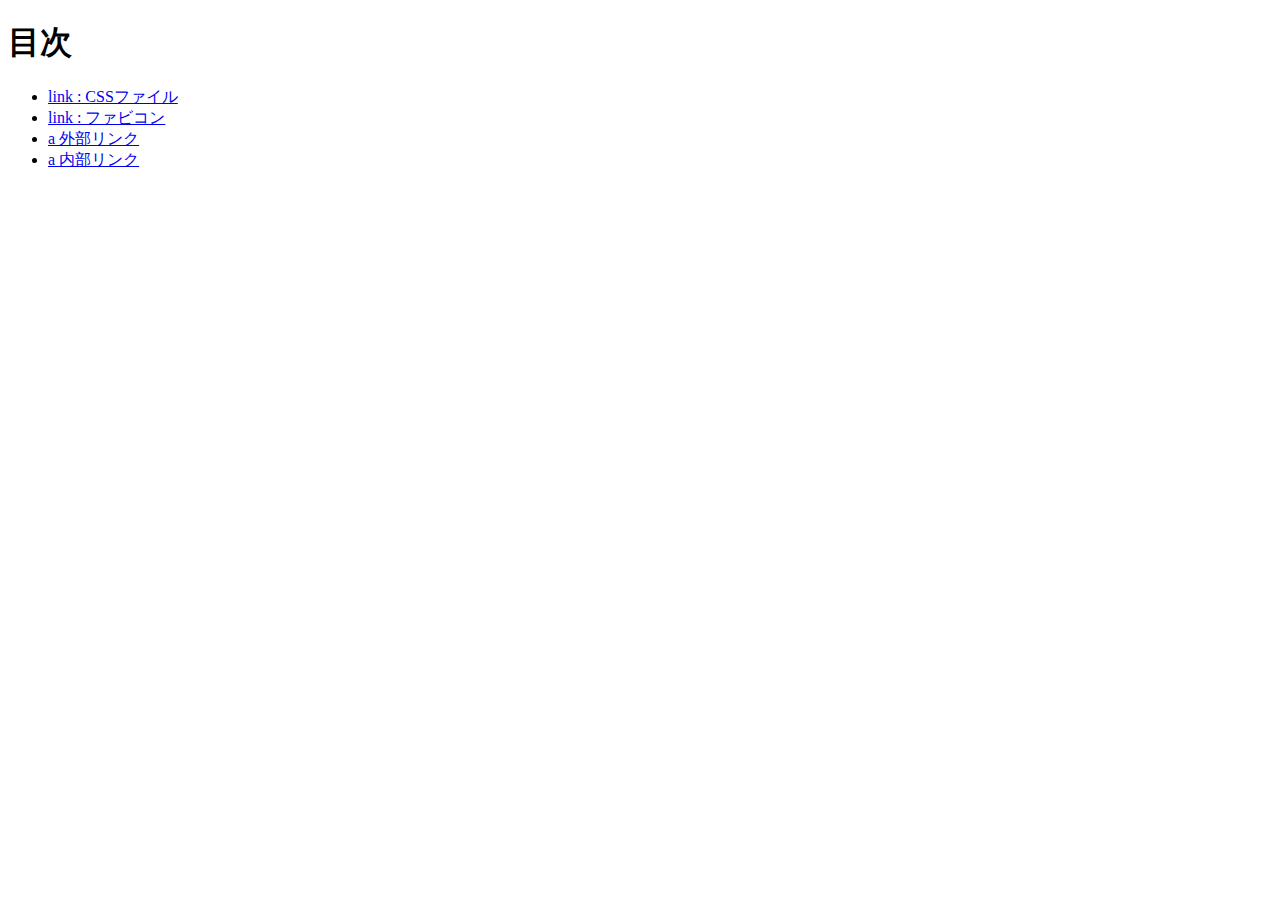
<file: index.html>
<!doctype html>
<html lang="ja">
<head>
  <meta charset="utf-8">
	<title>20250515-hc</title>
	<meta name="description" content="第四回目のHTML授業です。">
</head>
<body>
	<h1>目次</h1>
	<ul>
		<li><a href="link/css.html">link : CSSファイル</a></li>
		<li><a href="link/favicon.html">link : ファビコン</a></li>
		<li><a href="a/ex.html">a 外部リンク</a></li>
		<li><a href="a/in/index.html">a 内部リンク</a></li>
	</ul>
</body>
</html>
</file>
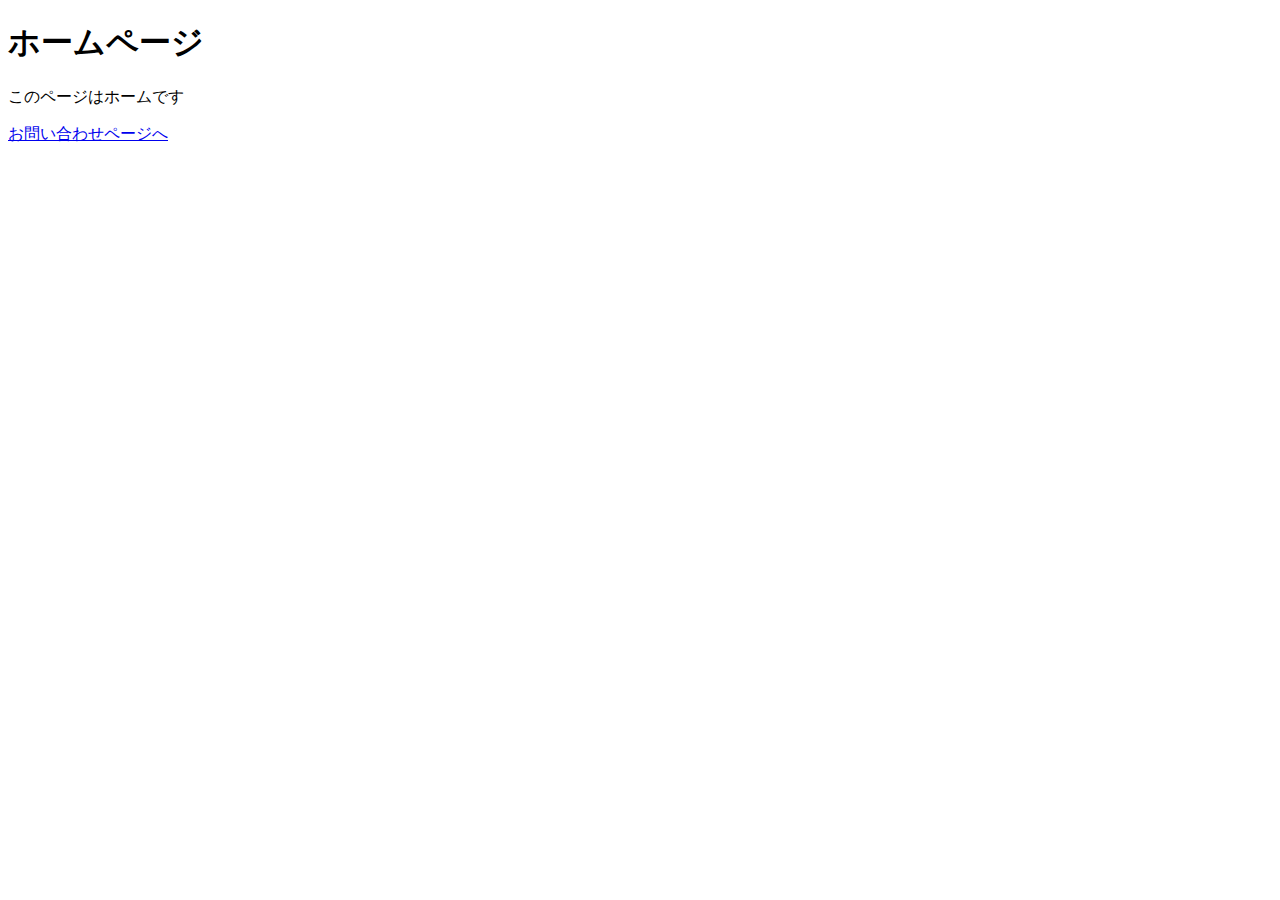
<file: a/in/index.html>
<!doctype html>
<html lang="ja">
<head>
  <meta charset="utf-8">
  <title>ホーム｜内部リンク練習</title>
</head>

<body>
  <h1>ホームページ</h1>
  <p>このページはホームです</p>
  <a href="contact.html">お問い合わせページへ</a>
</body>
</html>
</file>
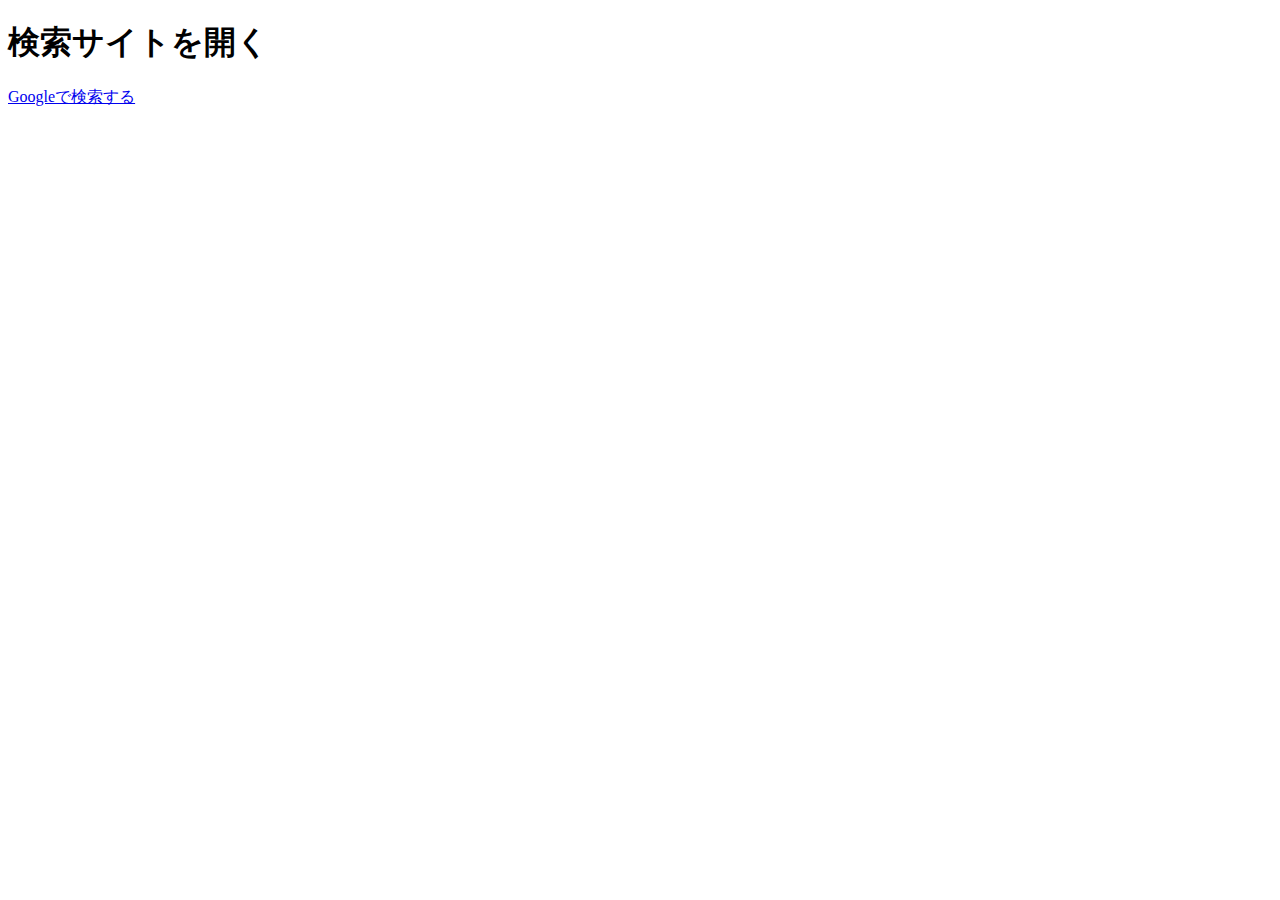
<file: a/ex.html>
<!doctype html>
<html lang="ja">
<head>
  <meta charset="utf-8">
  <title>a 外部リンク</title>
</head>

<body>
  <h1>検索サイトを開く</h1>
  <a href="https://www.google.com" target="_blank">Googleで検索する</a>
</body>
</html>
</file>
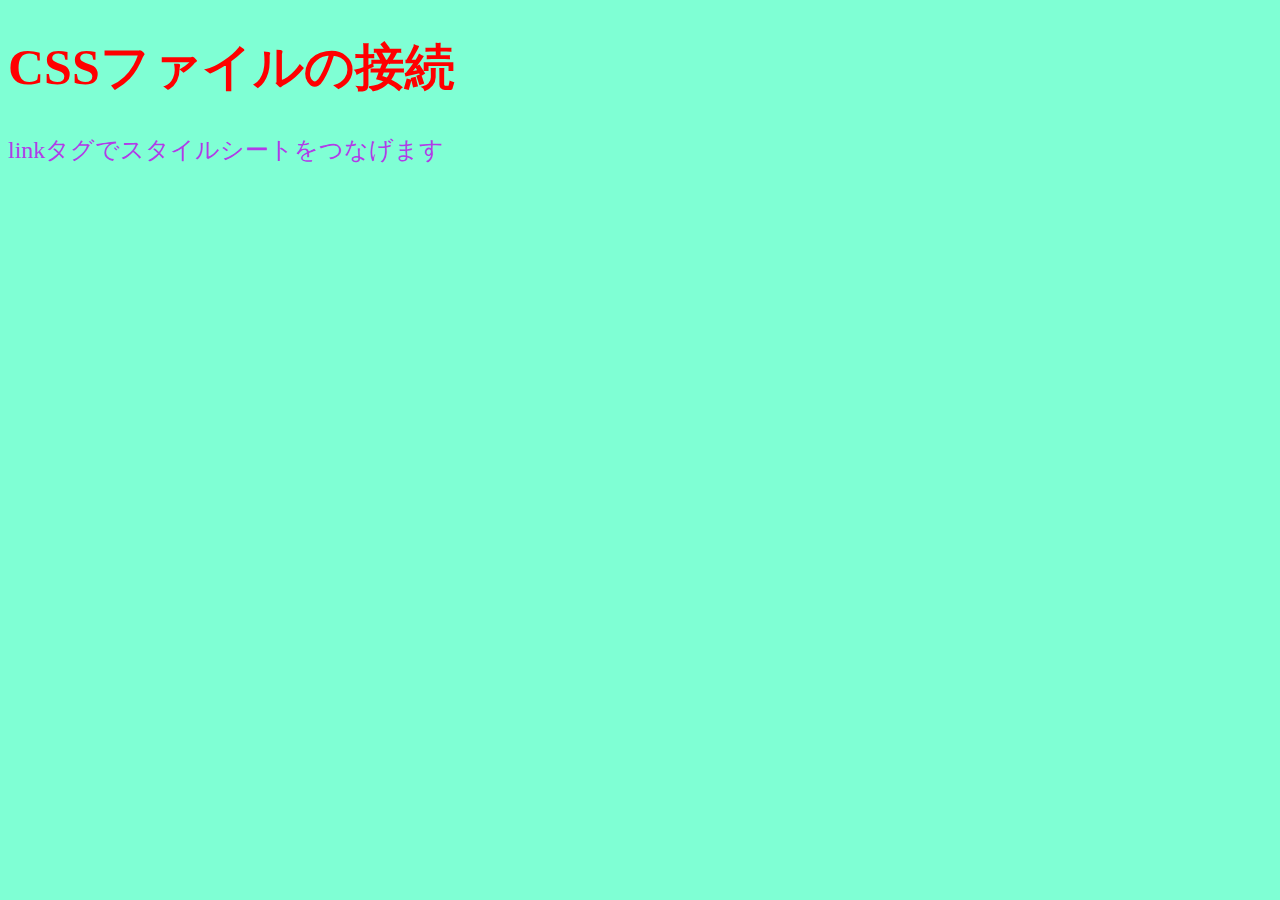
<file: link/css.html>
<!doctype html>
<html lang="ja">
<head>
  <meta charset="utf-8">
  <title>link CSSファイル</title>
  <link rel="stylesheet" href="style.css">
</head>

<body>
  <h1>CSSファイルの接続</h1>
  <p>linkタグでスタイルシートをつなげます</p>
</body>
</html>
</file>
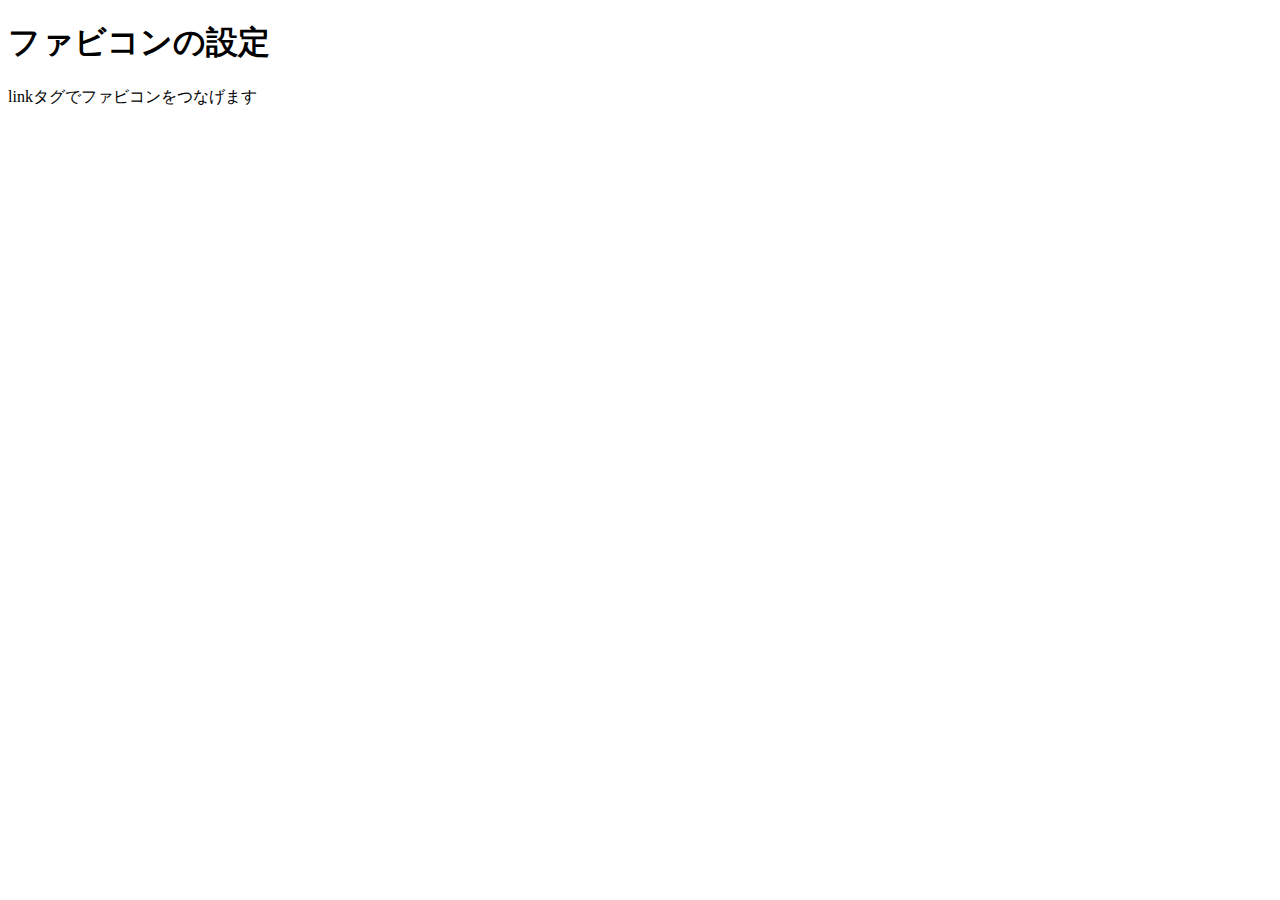
<file: link/favicon.html>
<!doctype html>
<html lang="ja">
<head>
  <meta charset="utf-8">
  <title>link ファビコン</title>
  <link rel="icon" href="favicon.ico">
</head>

<body>
  <h1>ファビコンの設定</h1>
  <p>linkタグでファビコンをつなげます</p>
</body>
</html>
</file>
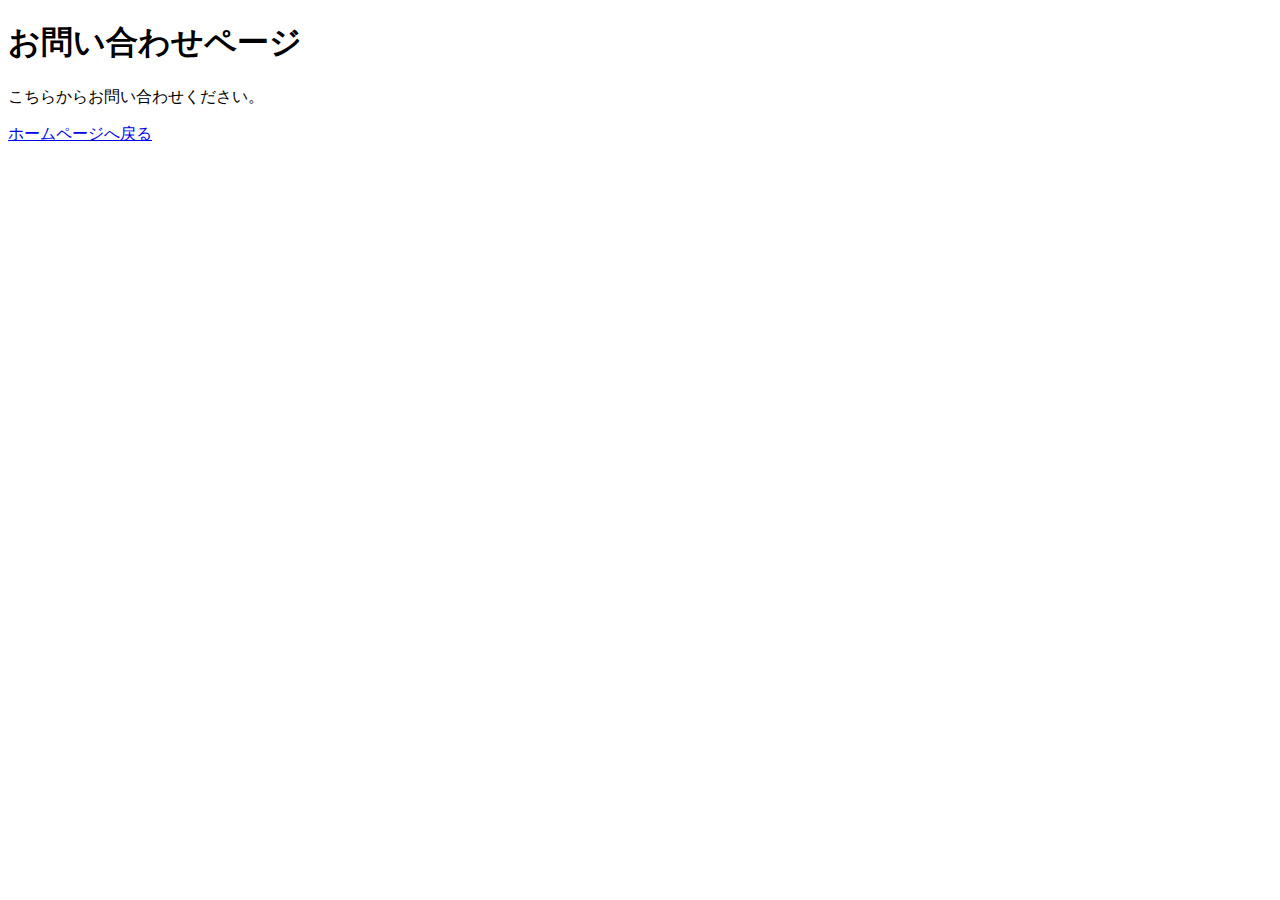
<file: a/in/contact.html>
<!doctype html>
<html lang="ja">
<head>
  <meta charset="utf-8">
  <title>お問い合わせ｜内部リンク練習</title>
</head>

<body>
  <h1>お問い合わせページ</h1>
  <p>こちらからお問い合わせください。</p>
  <a href="index.html">ホームページへ戻る</a>
</body>
</html>
</file>
<file: link/style.css>
@charset "utf-8";

body{
  background-color: aquamarine;
}

h1{
  color: red;
  font-size: 50px;
}

p {
  color: rgb(177, 60, 232);
  font-size: 24px;
}
</file>
